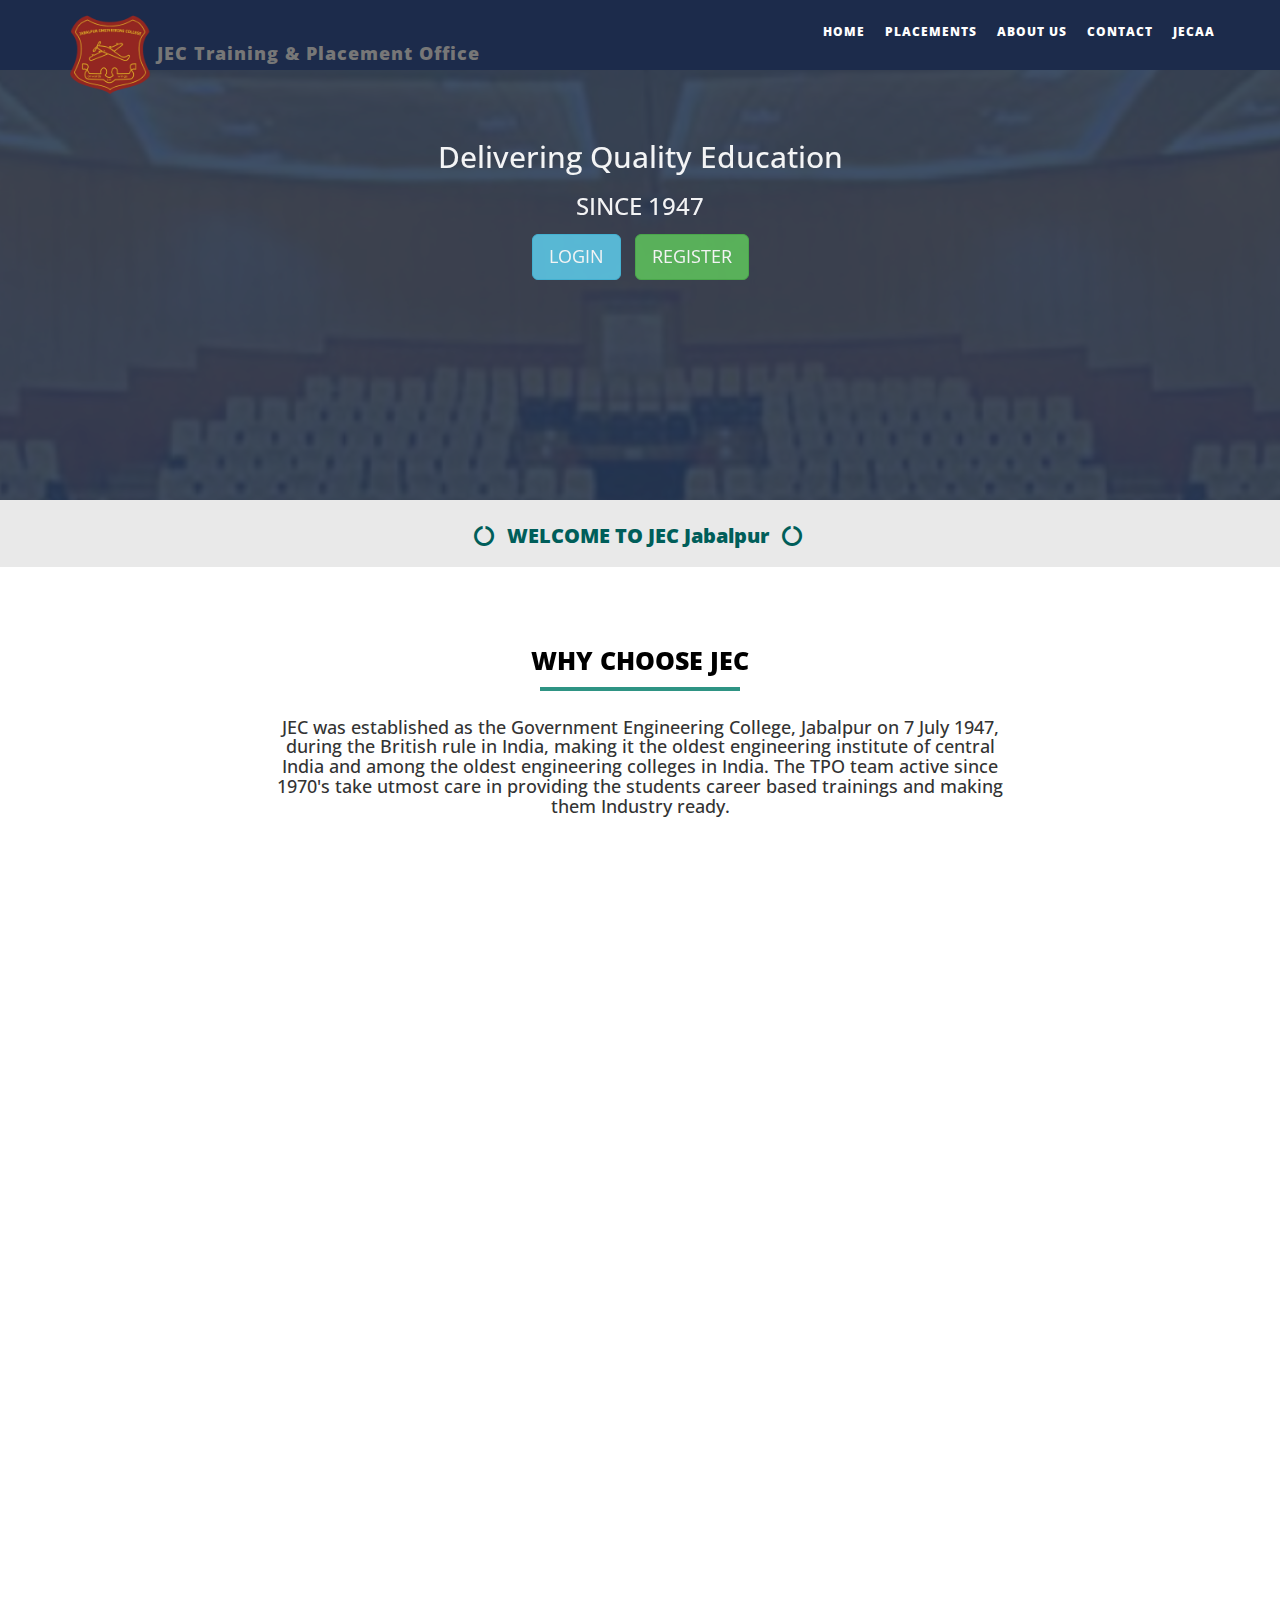
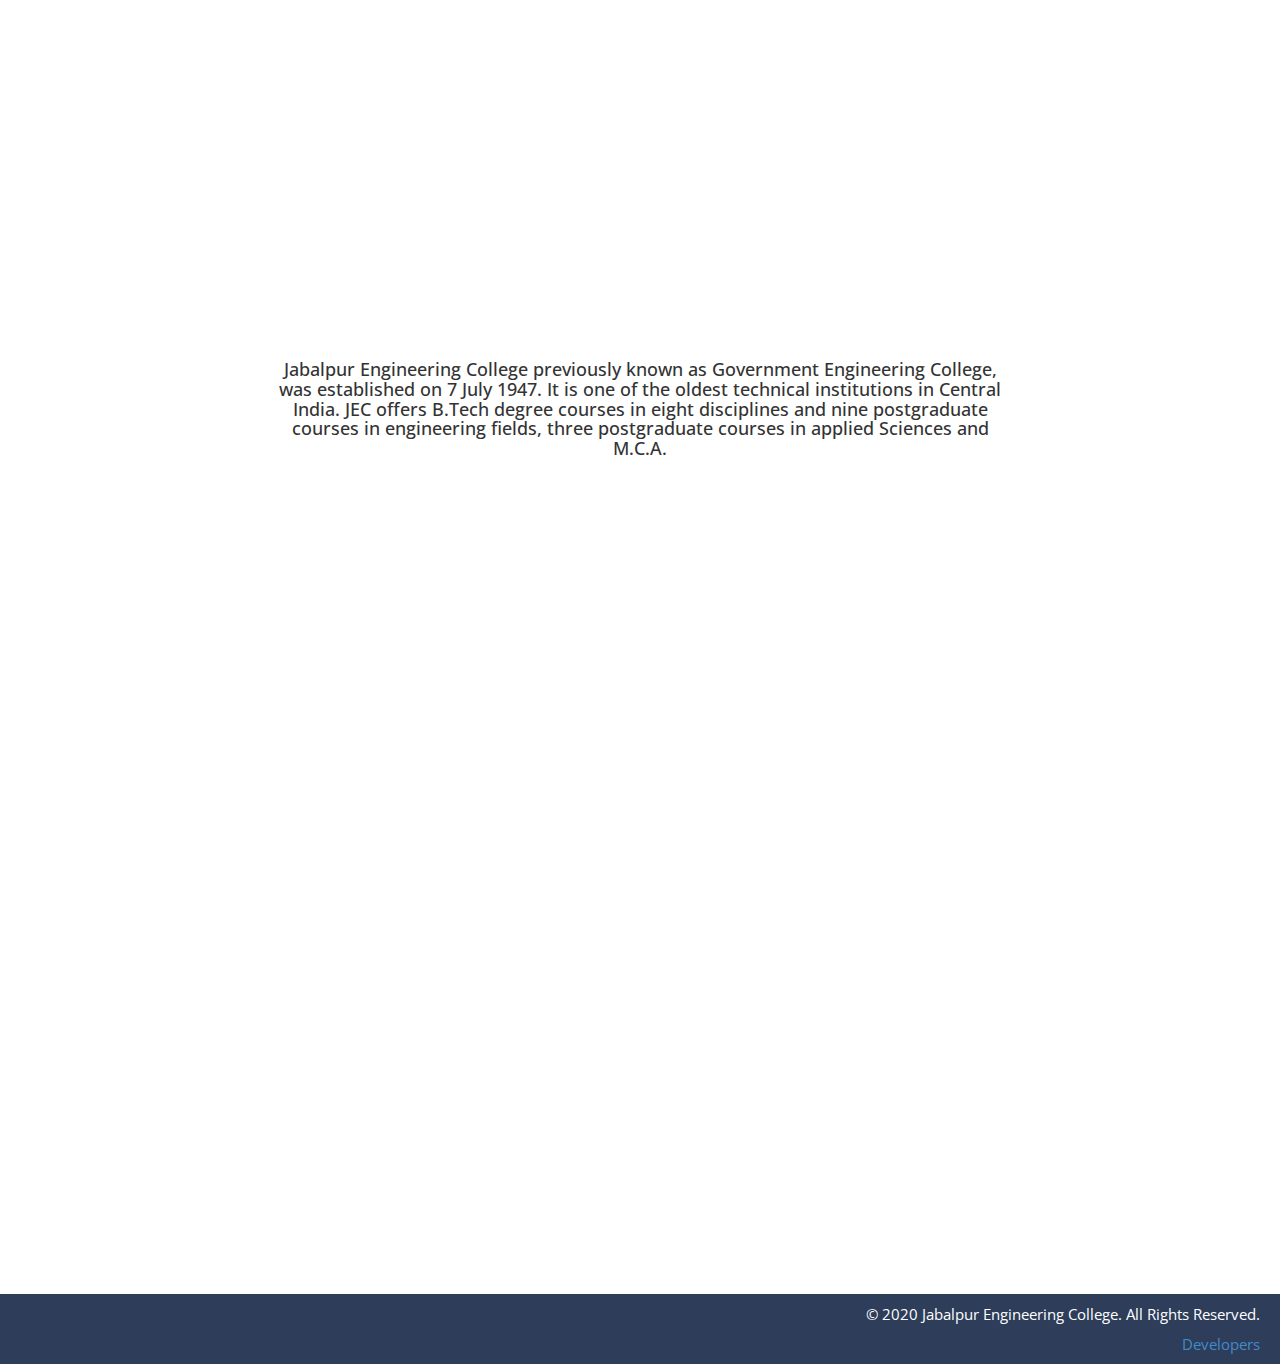
<file: index.html>
﻿<!DOCTYPE html>
<html xmlns="http://www.w3.org/1999/xhtml">

<head>
    <meta charset="utf-8" />
    <meta name="viewport" content="width=device-width, initial-scale=1, maximum-scale=1" />
    <meta name="description" content="" />
    <meta name="author" content="" />
    <link rel="icon" href="assets/img/logo180-50.png">
    <title>Training & placement office - jabalpur engineering college</title>

    <!-- BOOTSTRAP CORE STYLE CSS -->
    <link href="assets/css/bootstrap.css" rel="stylesheet" />
    <!-- FONT AWESOME CSS -->
    <link href="assets/css/font-awesome.min.css" rel="stylesheet" />
    <!-- FLEXSLIDER CSS -->
    <link href="assets/css/flexslider.css" rel="stylesheet" />
    <!-- CUSTOM STYLE CSS -->
    <link href="assets/css/style.css" rel="stylesheet" />
    <!-- Google	Fonts -->
    <link href='http://fonts.googleapis.com/css?family=Open+Sans:400,700,300' rel='stylesheet' type='text/css' />
</head>

<body>

    <div class="navbar navbar-inverse navbar-fixed-top " id="menu">
        <div class="container">
            <div class="navbar-header">
                <button type="button" class="navbar-toggle" data-toggle="collapse" data-target=".navbar-collapse">
                    <span class="icon-bar"></span>
                    <span class="icon-bar"></span>
                    <span class="icon-bar"></span>
                </button>
                <!-- <h5>JABALPUR ENGINEERING College</h5> -->
                <a href="./index.html" class="navbar-brand" ><img class="logo-custom" src="assets/img/logo180-50.png" alt="" /> JEC
                    Training &amp; Placement Office</a>

            </div>
            <div class="navbar-collapse collapse move-me">
                <ul class="nav navbar-nav navbar-right">
                    <li><a href="./index.html">HOME</a></li>
                    <li><a href="./placement_index.html">PLACEMENTS</a></li>
                    <!-- <li><a href="#faculty-sec">FACULTY</a></li> -->
                    <li><a href="./About us.html">ABOUT US</a></li>
                    <li><a href="./Contact.html">CONTACT</a></li>
                    <!-- <li><a href="#contact-sec">DOWNLOADS</a></li> -->
                    <li><a href="https://www.jecalumni.org/" target="_blank">JECAA</a></li>
                </ul>
            </div>

        </div>
    </div>
    <!--NAVBAR SECTION END-->
    <div class="home-sec" id="home">
        <div class="overlay">
            <div class="container">
                <div class="row text-center ">

                    <div class="col-lg-12  col-md-12 col-sm-12">

                        <div class="flexslider set-flexi" id="main-section">
                            <ul class="slides move-me">
                                <!-- Slider 01 -->
                                <li>
                                    <h2>Delivering Quality Education</h2>
                                    <h3>SINCE 1947</h3>
                                    <a href="https://student.jec-jabalpur.org/login" target="_blank"
                                        class="btn btn-info btn-lg">
                                        LOGIN
                                    </a>
                                    <a href="https://student.jec-jabalpur.org/register" target="_blank"
                                        class="btn btn-success btn-lg">
                                        REGISTER
                                    </a>
                                </li>

                            </ul>
                        </div>




                    </div>

                </div>
            </div>
        </div>

    </div>
    <!--HOME SECTION END-->
    <div class="tag-line">
        <div class="container">                                         
            <div class="row  text-center">

                <div class="col-lg-12  col-md-12 col-sm-12">

                    <h2 data-scroll-reveal="enter from the bottom after 0.1s"><i class="fa fa-circle-o-notch"></i>
                        WELCOME TO JEC Jabalpur <i class="fa fa-circle-o-notch"></i> </h2>
                </div>
            </div>
        </div>

    </div>
    <!--HOME SECTION TAG LINE END-->
    <div id="features-sec" class="container set-pad">
        <div class="row text-center">
            <div class="col-lg-8 col-lg-offset-2 col-md-8 col-sm-8 col-md-offset-2 col-sm-offset-2">
                <h1 data-scroll-reveal="enter from the bottom after 0.2s" class="header-line">WHY CHOOSE JEC </h1>
                <p data-scroll-reveal="enter from the bottom after 0.3s">
                <h4>JEC was established as the Government Engineering College, Jabalpur on 7 July 1947, during the
                    British rule in India, making it the oldest engineering institute of central India and among the
                    oldest engineering colleges in India. The TPO team active since 1970's take utmost care in providing
                    the students career based trainings and making them Industry ready.</h4>
                </p>
            </div>

        </div>
        <!--/.HEADER LINE END-->


        <div class="row">


            <div class="col-lg-4  col-md-4 col-sm-4" data-scroll-reveal="enter from the bottom after 0.1s">
                <div class="about-div">
                    <!-- <i class="fa fa-paper-plane-o fa-4x icon-round-border" ></i> -->
                    <h3>Quality Education</h3>
                    <hr />
                    <hr />
                    <p>
                        The departments are equipped with high end lab facilities. High Voltage Lab, Electrical Dept.
                        has been awarded as Centre of Excellence by Indian Govt. and is one of its kind in India. Labs
                        at Civil and Mechanical dept. are used by Govt. for various testing purposes. COmputer Science
                        dept. has over 350 computers with 100Mbps Internet facility.

                    </p>
                    <!-- <a href="#" class="btn btn-info btn-set"  >ASK THE EXPERT</a> -->
                </div>
            </div>
            <div class="col-lg-4  col-md-4 col-sm-4" data-scroll-reveal="enter from the bottom after 0.15s">
                <div class="about-div">
                    <!-- <i class="fa fa-bolt fa-4x icon-round-border" ></i> -->
                    <h3>Employability Tests</h3>
                    <hr />
                    <hr />
                    <p>
                        We conduct frequent employability and assessment tests at college to prepare students for campus
                        placemenets. Since its inagural we have seen a sharp spike in our placements.

                    </p>
                    <!-- <a href="#" class="btn btn-info btn-set"  >ASK THE EXPERT</a> -->
                </div>
            </div>
            <div class="col-lg-4  col-md-4 col-sm-4" data-scroll-reveal="enter from the bottom after 0.2s">
                <div class="about-div">
                    <!-- <i class="fa fa-magic fa-4x icon-round-border" ></i> -->
                    <h3>Min 45 Days Ind. Training</h3>
                    <hr />
                    <hr />
                    <p>
                        During the even semester break students undergo Summer Internships and Vocational training at
                        various Industries in India and abroad. By the end of III year every student has got a minimum
                        45 days of Industry exposure in his area of epxertise.

                    </p>
                    <!-- <a href="#" class="btn btn-info btn-set"  >ASK THE EXPERT</a> -->
                </div>
            </div>


        </div>
        <div class="col-lg-4  col-md-4 col-sm-4" data-scroll-reveal="enter from the bottom after 0.1s">
            <div class="about-div">
                <!-- <i class="fa fa-paper-plane-o fa-4x icon-round-border" ></i> -->
                <h3>Sessions by Ind. Experts</h3>
                <hr />
                <hr />
                <p>
                    Various companies visit our campus all round the year for interaction sessions with the students and
                    guide them with the latest trends and technologies. Students have a beforehand knowledge about the
                    industry needs.

                </p>
                <!-- <a href="#" class="btn btn-info btn-set"  >ASK THE EXPERT</a> -->
            </div>
        </div>
        <div class="col-lg-4  col-md-4 col-sm-4" data-scroll-reveal="enter from the bottom after 0.15s">
            <div class="about-div">
                <!-- <i class="fa fa-paper-plane-o fa-4x icon-round-border" ></i> -->
                <h3>Alumni Interaction Meets</h3>
                <hr />
                <hr />
                <p>
                    Being one of the oldest college in Central India we have a strong alumni base. Our alumni from all
                    round the globe come and deliver Workshops & Seminars on various trending topics and also share
                    their experiences with the students.

                </p>
                <!-- <a href="#" class="btn btn-info btn-set"  >ASK THE EXPERT</a> -->
            </div>
        </div>
        <div class="col-lg-4  col-md-4 col-sm-4" data-scroll-reveal="enter from the bottom after 0.1s">
            <div class="about-div">
                <!-- <i class="fa fa-paper-plane-o fa-4x icon-round-border" ></i> -->
                <h3>More than acad.</h3>
                <hr />
                <hr />
                <p>
                    We have a wide spectrum of students in excelling in different fieldsets. Our students have presented
                    papers at International level, cleared Google Summer of Code, are inerns at Top International
                    Universities, winners of National Level Sports and Clutural Championships. JEC provides a platform
                    for overall development of students thus providing them exposure with brighter career oppurtunities.
                </p>
                <!-- <a href="#" class="btn btn-info btn-set"  >ASK THE EXPERT</a> -->
            </div>
        </div>
    </div>

    <div id="course-sec" class="container set-pad">
        <div class="row text-center">
            <div class="col-lg-8 col-lg-offset-2 col-md-8 col-sm-8 col-md-offset-2 col-sm-offset-2">
                <h1 data-scroll-reveal="enter from the bottom after 0.1s" class="header-line">INFORMATION </h1>
                <p data-scroll-reveal="enter from the bottom after 0.3s">
                <h4>Jabalpur Engineering College previously known as Government Engineering College, was established on
                    7 July 1947. It is one of the oldest technical institutions in Central India. JEC offers B.Tech
                    degree courses in eight disciplines and nine postgraduate courses in engineering fields, three
                    postgraduate courses in applied Sciences and M.C.A.</h4>
                </p>
            </div>

        </div>
        <!--/.HEADER LINE END-->


        <div class="row set-row-pad">
            <div class="col-lg-6 col-md-6 col-sm-6 " data-scroll-reveal="enter from the bottom after 0.1s">
                <img src="assets/img/building.jpg" class="img-thumbnail" />
            </div>
            <div class="col-lg-4 col-md-4 col-sm-4 col-lg-offset-1 col-md-offset-1 col-sm-offset-1">
                <div class="panel-group" id="accordion">
                    <div class="panel panel-default" data-scroll-reveal="enter from the bottom after 0.15s">
                        <div class="panel-heading">
                            <h4 class="panel-title">
                                <a data-toggle="collapse" data-parent="#accordion" href="#collapse1" class="collapsed">
                                    Total Students
                                </a>
                            </h4>
                        </div>
                        <div id="collapse1" class="panel-collapse collapse" style="height: 0px;">
                            <div class="panel-body">
                                <p><b>“OUR STRENGTH 64 BATCHES FORMING”.</b>. </p>
                            </div>
                        </div>
                    </div>
                    <div class="panel panel-default" data-scroll-reveal="enter from the bottom after 0.2s">
                        <div class="panel-heading">
                            <h4 class="panel-title">
                                <a data-toggle="collapse" data-parent="#accordion" href="#collapse2" class="collapsed">
                                    Companies Visited
                                </a>
                            </h4>
                        </div>
                        <div id="collapse2" class="panel-collapse collapse" style="height: 0px;">
                            <div class="panel-body">
                                <p>
                                    <b>125+ Companies have visited our college.</b>
                                </p>
                            </div>
                        </div>
                    </div>
                    <div class="panel panel-default" data-scroll-reveal="enter from the bottom after 0.25s">
                        <div class="panel-heading">
                            <h4 class="panel-title">
                                <a data-toggle="collapse" data-parent="#accordion" href="#collapse3" class="collapsed">
                                    Placed Student
                                </a>
                            </h4>
                        </div>
                        <div id="collapse3" class="panel-collapse collapse" style="height: 0px;">
                            <div class="panel-body">
                                <p>
                                    <b>150+ Students got placed in Top Companies.</b>
                                </p>
                            </div>
                        </div>
                    </div>
                </div>
                <div class="alert alert-info" data-scroll-reveal="enter from the bottom after 0.3s">
                    <span style="font-size:40px;">
                        <strong> 74+ Years </strong>
                        <hr />
                        <h3>And still going.</h3>
                    </span>
                </div>
            </div>



        </div>
    </div>



    </div>
    </div>
    </div>
    </div>
    <div class="container">
        <div class="row set-row-pad">
            <div class="col-lg-4 col-md-4 col-sm-4   col-lg-offset-1 col-md-offset-1 col-sm-offset-1 "
                data-scroll-reveal="enter from the bottom after 0.35s">

                <h2><strong>Downloads </strong></h2>
                <hr />
                <div ">
                        <h4>Official Brochure:
                            <a href=" assets/pdf/NEW JEC Placement Brochure 2020-21.pdf" target="_TAB">JEC Profile</a>

                    </h4>
                    <h4>
                        Registration procedure:<a href="assets/pdf/tpo_registration_guide.pdf" target="_TAB">Click
                            Here</a>
                    </h4>

                    <h4>Sample verification form:
                        <a href="assets/pdf/sample_verification_form.pdf" target="_TAB">Click Here</a>
                    </h4>
                    <!-- <h4><strong>Call:</strong>  + 67-098-907-1269 / 70 / 71 </h4> -->
                    <!-- <a href="mailto:tpohelp@jec-jabalpur.org"><b> Email :</b> tpohelp@jec-jabalpur.org</a> -->
                    <!-- <h4><strong>Email: </strong>tpohelp@jec-jabalpur.org</h4> -->
                </div>

                <h2><strong>Address </strong></h2>

                <hr />
                <div ">
                        <h4>Jabalpur Engineering College
                            Gokalpur, Jabalpur.</h4>
                        <h4>Madhya Pradesh, India 482011.</h4>
                        <!-- <h4><strong>Call:</strong>  + 67-098-907-1269 / 70 / 71 </h4> -->
                        <!-- <a href=" mailto:tpohelp@jec-jabalpur.org"><b> Email :</b> tpohelp@jec-jabalpur.org</a>
                    -->
                    <!-- <h4><strong>Email: </strong>tpohelp@jec-jabalpur.org</h4> -->
                </div>


            </div>
            <div class="col-lg-4 col-md-4 col-sm-4   col-lg-offset-1 col-md-offset-1 col-sm-offset-1"
                data-scroll-reveal="enter from the bottom after 0.35s">

                <h2><strong>Social </strong></h2>
                <hr />
                <div>
                    <a href="https://www.facebook.com/JECJabalpur" target="_blank"> <img
                            src="assets/img/Social/facebook (2).png" alt="" /> </a>
                    <!-- <a href="#"> <img src="assets/img/Social/logo-gmail-9987.png" alt="" /></a> -->
                    <a href="https://www.linkedin.com/school/jabalpur-engineering-college/" target="_blank"> <img
                            src="assets/img/Social/linkedin-logo-png-1853.png" alt="" /></a>
                    <a href="https://www.jecjabalpur.ac.in/" target="_blank"> <img
                            src="assets/img/Social/logo180-50.png" alt="" /></a>

                    <h4>Student Helpline :
                        <a href="mailto:tpo.student@jecjabalpur.ac.in"> tpo.student@jecjabalpur.ac.in </a>
                        <!-- <a href="https://mailto:tpohelp@jec-jabalpur.org"><br>tpohelp@jec-jabalpur.org</a> -->

                    </h4>
                </div>
            </div>


        </div>
    </div>
    <!-- CONTACT SECTION END-->
    <div id="footer">
        © 2020<a href="https://www.jecjabalpur.ac.in/" style="color: #fff" target="_blank"> Jabalpur Engineering
            College. </a>All Rights Reserved.<a href="./Developers.html"><br>Developers</a>

    </div>
    <!-- FOOTER SECTION END-->

    <!--  Jquery Core Script -->
    <script src="assets/js/jquery-1.10.2.js"></script>
    <!--  Core Bootstrap Script -->
    <script src="assets/js/bootstrap.js"></script>
    <!--  Flexslider Scripts -->
    <script src="assets/js/jquery.flexslider.js"></script>
    <!--  Scrolling Reveal Script -->
    <script src="assets/js/scrollReveal.js"></script>
    <!--  Scroll Scripts -->
    <script src="assets/js/jquery.easing.min.js"></script>
    <!--  Custom Scripts -->
    <script src="assets/js/custom.js"></script>
</body>

</html>
</file>
<file: assets/css/style.css>
﻿/*=============================================================
    Authour URI: www.binarytheme.com
    License: Commons Attribution 3.0

    http://creativecommons.org/licenses/by/3.0/

    100% To use For Personal And Commercial Use.
    IN EXCHANGE JUST GIVE US CREDITS AND TELL YOUR FRIENDS ABOUT US
   
    ========================================================  */

/* =============================================================
   GENERAL STYLES
 ============================================================ */
body {
    font-family: 'Open Sans', sans-serif;
    line-height: 30px;
    font-size: 14px;
}

.set-pad {
    padding-top:35px;
}
.set-row-pad {
    padding-top:30px;
    padding-bottom:50px;
}
/*=====================================
  NAVBAR STYLES 
    ===================================*/

.logo-custom {
    max-height: 80px;
}

#menu {
    background-color: rgba(28, 43, 75, 1);
    color: #fff;
    font-size: 12px;
    font-weight: 900;
    letter-spacing: 1px;
    min-height: 70px;
}


.navbar-inverse {
    border-color: transparent;
}

    .navbar-inverse .navbar-nav > li > a, .navbar-inverse .navbar-nav > li > a:hover {
        color: #FFF;
        padding: 22px 10px;
    }


/*=====================================
  HOME STYLES 
    ===================================*/
.home-sec {
    padding-top: 10px;
    padding-bottom: 60px;
    background: url(../img/header.jpg) no-repeat center center;
    padding: 0;
    -webkit-background-size: cover;
    background-size: cover;
    color: #fff;
    background-attachment: fixed;
}

    .home-sec .overlay {
        background: rgba(38, 57, 88, 0.89);
        min-height: 500px;
    }

    .home-sec h1 {
        color: #fff;
        font-weight: 900;
        font-size: 50px;
        text-transform: uppercase;
        padding-bottom: 35px;
    }

    .home-sec h3 {
        text-transform: uppercase;
    }



.set-flexi {
    -webkit-box-shadow: 0 1px 4px rgba(0, 0, 0, 0);
    -moz-box-shadow: 0 1px 4px rgba(0, 0, 0, 0);
    -o-box-shadow: 0 1px 4px rgba(0, 0, 0, 0);
    box-shadow: 0 1px 4px rgba(0, 0, 0, 0);
    background-color: transparent;
    border: 0px solid #000;
    padding-top: 120px;
}

.flex-control-nav {
    display: none!important;
}

.set-flexi a {
    margin: 5px;
}
/*=====================================
  TAG LINE STYLES 
    ===================================*/

.tag-line {
    background: #E9E9E9;
    color: #000;
}

    .tag-line h2 {
        font-size: 20px;
        font-weight: 900;
        padding: 5px 10px 10px 5px;
        color: #005E5A;
    }

        .tag-line h2 > i {
            margin-left: 8px;
            margin-right: 8px;
        }
/*=====================================
  HEADER LINE STYLES 
    ===================================*/
.header-line {
    font-weight: 900;
    font-size: 25px;
    padding-bottom: 5px;
    padding-top: 25px;
    color: #000;
}

h1::after {
    content: " ";
    border: solid 2px #2f9484;
    display: block;
    width: 200px;
    margin: 12px auto;
}


/*=====================================
  ABOUT STYLES 
  ===================================*/
.about-div {
    padding: 30px;
}

.icon-round-border {
    border: 10px double #1A94C4;
    color: #2f9484;
    text-align: center;
    padding-top: 15px;
    height: 100px;
    width: 100px;
    border-radius: 50%;
    cursor: pointer;
    -webkit-transition: 0.3s;
    -moz-transition: 0.3s;
    -o-transition: 0.3s;
    transition: 0.3s;
}

    .icon-round-border:hover {
        color: #fff;
        border: 10px double #fff;
        background-color: #1A94C4;
        -webkit-transition: 0.3s;
        -moz-transition: 0.3s;
        -o-transition: 0.3s;
        transition: 0.3s;
    }

.about-div hr {
    border: 1px solid #1A94C4;
}

.about-div h3 {
    font-size: 25px;
    font-weight: 700;
    text-transform: uppercase;
}

.about-div p {
    padding-top: 10px;
}

.btn-set {
    border-radius: 0px;
    -webkit-border-radius: 0px;
    -moz-border-radius: 0px;
    margin-bottom: 20px;
}
/*=====================================
  FACULTY STYLES 
  ===================================*/
#faculty-sec {
    background-color: #000;
    color: #fff;
}

    #faculty-sec .header-line {
        color: #fff;
    }
.faculty-div h4 {
    line-height:30px;
    font-weight:700;
}
.faculty-div {
    padding: 30px;
}

    .faculty-div hr {
        border: 1px solid #1A94C4;
    }

    .faculty-div h3 {
        font-size: 25px;
        font-weight: 700;
        text-transform: uppercase;
    }

    .faculty-div p {
        padding-top: 10px;
        padding-bottom: 15px;
    }

    .faculty-div img {
        border: 10px double #fff;
    }

/*=====================================
  CONTACT STYLES 
  ===================================*/
#contact-sec {
    padding-top: 10px;
    padding-bottom: 60px;
    background: url(../img/contact.jpg) no-repeat center center;
    padding: 0;
    -webkit-background-size: cover;
    background-size: cover;
    color: #fff;
    background-attachment: fixed;
}

#contact-sec .overlay {
        background: rgba(0, 0, 0, 0.76);
        min-height: 600px;
    }

    #contact-sec h1 {
        color:#fff;
    }
#contact-sec .form-control{
    background-color:rgba(255, 255, 255, 0);
    color:#fff;
}
/*=====================================
  Footer STYLES 
  ===================================*/
#footer {
    padding:5px 20px;
    background-color:#2d3d5a;
    text-align:right;
    color:#fff;
    font-size:15px;
}
</file>
